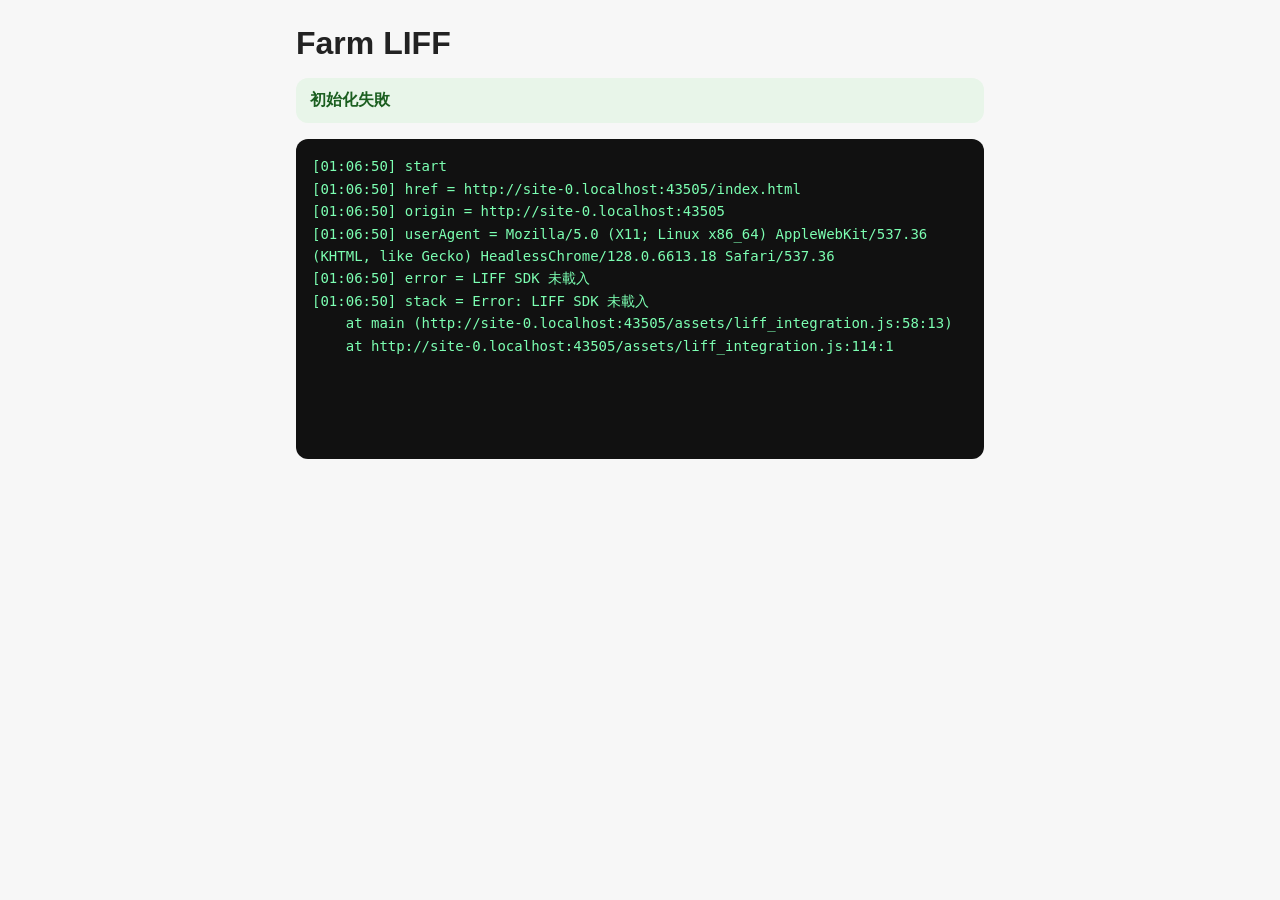
<file: index.html>
<!doctype html>
<html lang="zh-Hant">
<head>
  <meta charset="utf-8">
  <meta name="viewport" content="width=device-width, initial-scale=1, viewport-fit=cover">
  <title>Farm LIFF</title>
  <script src="https://static.line-scdn.net/liff/edge/2/sdk.js"></script>
  <link rel="stylesheet" href="./assets/style.css">
</head>
<body>
  <main class="app">
    <h1>Farm LIFF</h1>
    <div id="status" class="status">初始化中...</div>
    <pre id="log" class="log"></pre>
  </main>

  <script src="./assets/liff_integration.js"></script>
</body>
</html>
</file>
<file: assets/style.css>
* {
  box-sizing: border-box;
}

html,
body {
  margin: 0;
  padding: 0;
  background: #f7f7f7;
  color: #222;
  font-family: -apple-system, BlinkMacSystemFont, "Segoe UI", sans-serif;
}

body {
  min-height: 100vh;
}

.app {
  max-width: 720px;
  margin: 0 auto;
  padding: 24px 16px 40px;
}

h1 {
  margin: 0 0 16px;
  font-size: 32px;
  line-height: 1.2;
}

.status {
  margin-bottom: 16px;
  padding: 12px 14px;
  border-radius: 12px;
  background: #e8f5e9;
  color: #1b5e20;
  font-weight: 600;
}

.log {
  margin: 0;
  padding: 16px;
  min-height: 320px;
  overflow: auto;
  border-radius: 12px;
  background: #111;
  color: #7CFFB2;
  font-size: 14px;
  line-height: 1.6;
  white-space: pre-wrap;
  word-break: break-word;
}
</file>
